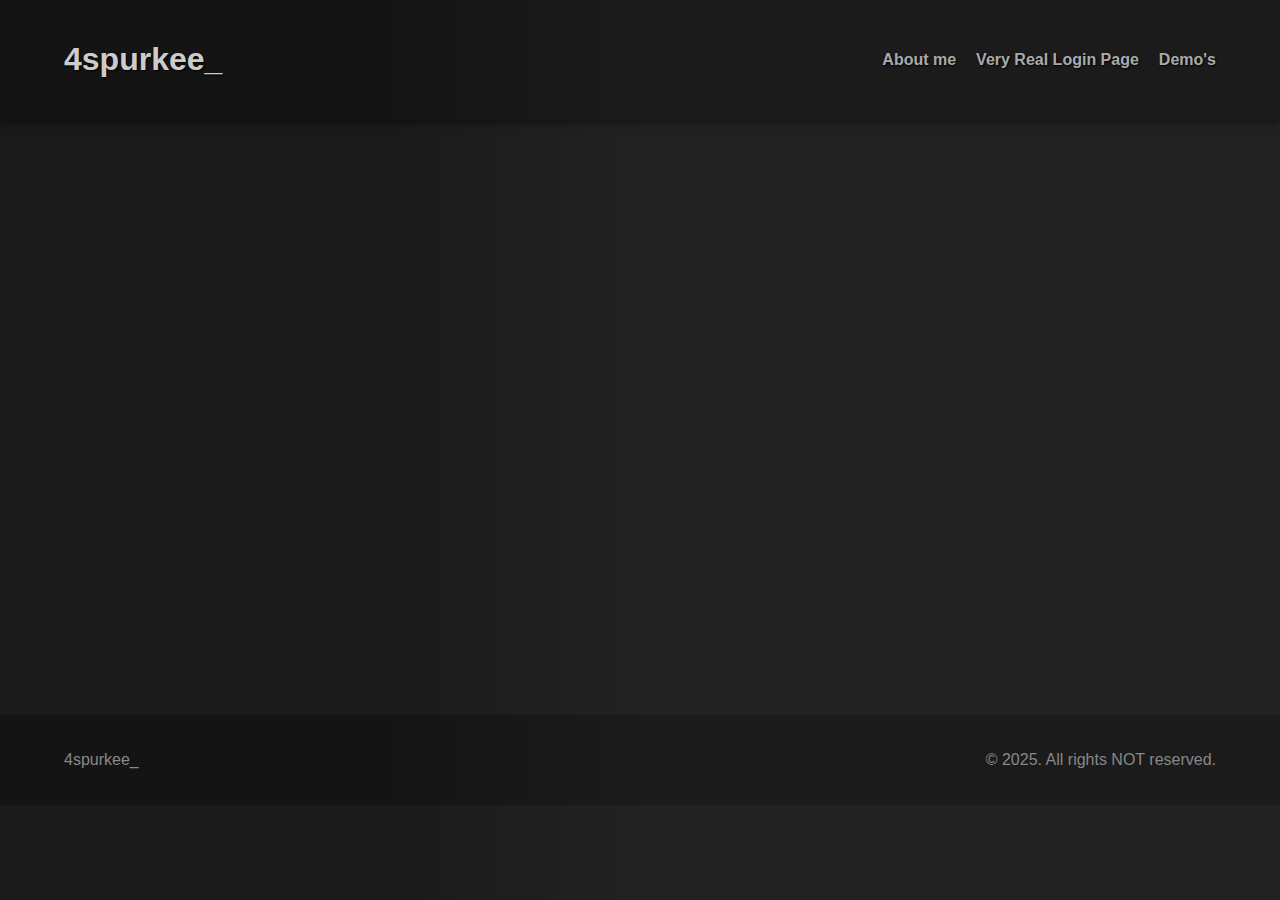
<file: index.html>
<!DOCTYPE html>
<html lang="en">
<head>
    <meta charset="UTF-8">
    <meta name="viewport" content="width=device-width, initial-scale=1.0">
    <title>4spurkee_</title>
    <link rel="stylesheet" href="style.css">
</head>
<body>
    <header>
        <div class="container">
            <h1>4spurkee_</h1>
            <nav>
                <ul>
                    <li><a href="about.html">About me</a></li>
                    <li><a href="login.html">Very Real Login Page</a></li>
                    <li><a href="demos.html">Demo's</a></li> <!-- ДОДАНО ЦЕЙ РЯДОК -->
                </ul>
            </nav>
        </div>
    </header>

    <!-- Додано fade-in-content -->
    <div class="fade-in-content">
        <main>
            <section class="project">
                <div class="project-title">
                    <h2>My projects</h2>
                </div>
                <p class="project-description">Check out some cool websites i made!!!</p>
                <div class="project-grid">
                    <div class="project-card">
                        <div class="project-image wow"></div>
                        <h3 class="wow">Random Cat Images</h3>
                        <p>A website that gives Random Cat images by using The Cat API.</p>
                        <a href="https://4spurkee.github.io/RandomCatImage/">View the project</a>
                    </div>
                    <div class="project-card">
                        <div class="project-image block"></div>
                        <h3 class="block">Basic Clock</h3>
                        <p>A simple, yet great alternative to <a href="https://time.is/">Time.Is</a></p>
                        <a href="https://4spurkee.github.io/BasicClock">View the project</a>
                    </div>
                    <div class="project-card">
                        <div class="project-image paybox"></div>
                        <h3 class="paybox">Basic Calc</h3>
                        <p>A basic calculator website!</p>
                        <a href="https://4spurkee.github.io/Calc">View the project</a>
                    </div>
                </div>
            </section>
        </main>
    </div>

    <footer>
        <div class="container">
            <p>4spurkee_</p>
            <p>© 2025. All rights NOT reserved.</p>
        </div>
    </footer>
</body>
</html>
</file>
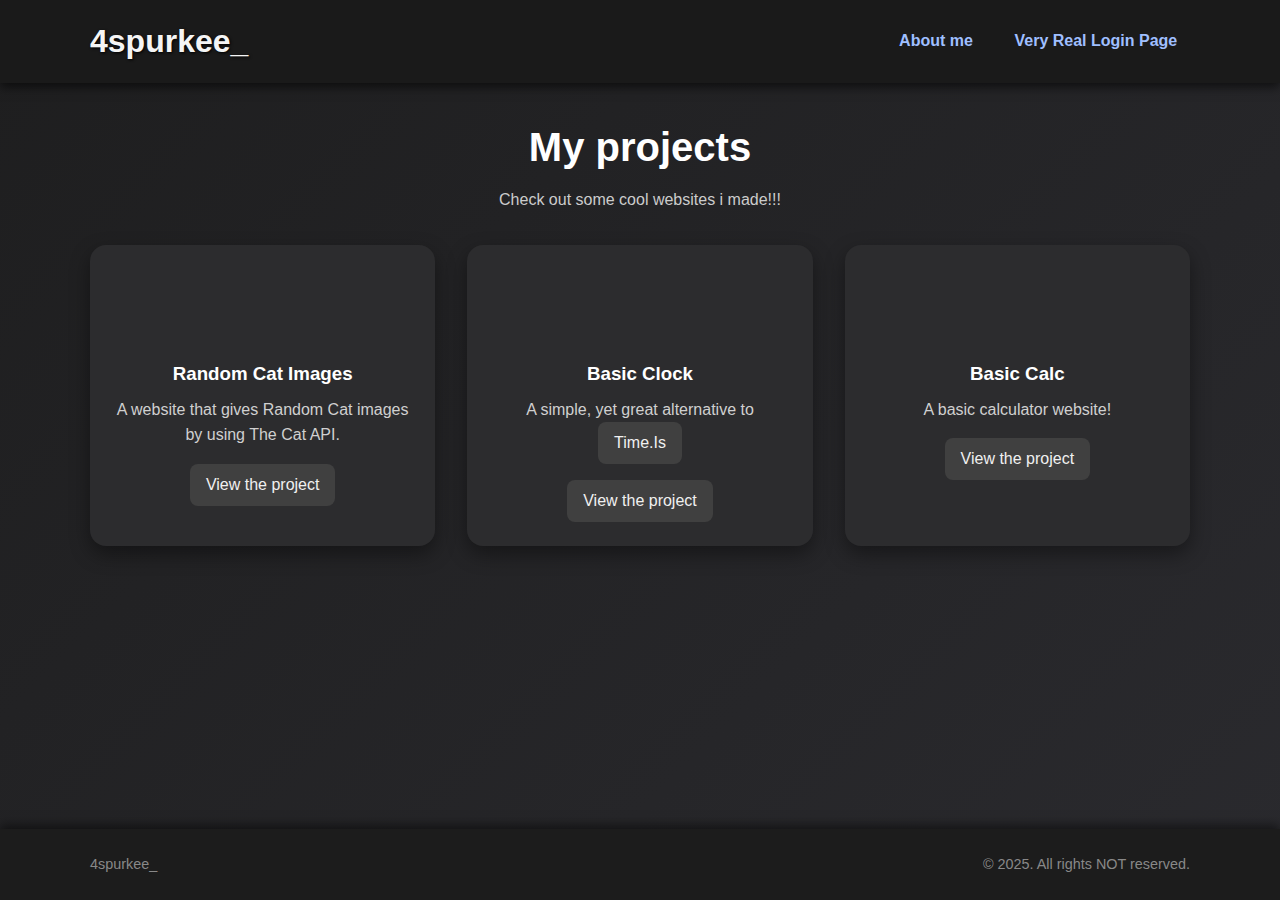
<file: Demo1/index.html>
<!DOCTYPE html>
<html lang="en">
<head>
    <meta charset="UTF-8">
    <meta name="viewport" content="width=device-width, initial-scale=1.0">
    <title>4spurkee_</title>
    <link rel="stylesheet" href="style.css">
</head>
<body>
    <header>
        <div class="container">
            <h1>4spurkee_</h1>
            <nav>
                <ul>
                    <li><a href="about.html">About me</a></li>
                    <li><a href="login.html">Very Real Login Page</a></li>
                </ul>
            </nav>
        </div>
    </header>

    <!-- Додано fade-in-content -->
    <div class="fade-in-content">
        <main>
            <section class="project">
                <div class="project-title">
                    <h2>My projects</h2>
                </div>
                <p class="project-description">Check out some cool websites i made!!!</p>
                <div class="project-grid">
                    <div class="project-card">
                        <div class="project-image wow"></div>
                        <h3 class="wow">Random Cat Images</h3>
                        <p>A website that gives Random Cat images by using The Cat API.</p>
                        <a href="https://4spurkee.github.io/RandomCatImage/">View the project</a>
                    </div>
                    <div class="project-card">
                        <div class="project-image block"></div>
                        <h3 class="block">Basic Clock</h3>
                        <p>A simple, yet great alternative to <a href="https://time.is/">Time.Is</a></p>
                        <a href="https://4spurkee.github.io/BasicClock">View the project</a>
                    </div>
                    <div class="project-card">
                        <div class="project-image paybox"></div>
                        <h3 class="paybox">Basic Calc</h3>
                        <p>A basic calculator website!</p>
                        <a href="https://4spurkee.github.io/Calc">View the project</a>
                    </div>
                </div>
            </section>
        </main>
    </div>

    <footer>
        <div class="container">
            <p>4spurkee_</p>
            <p>© 2025. All rights NOT reserved.</p>
        </div>
    </footer>
</body>
</html>
</file>
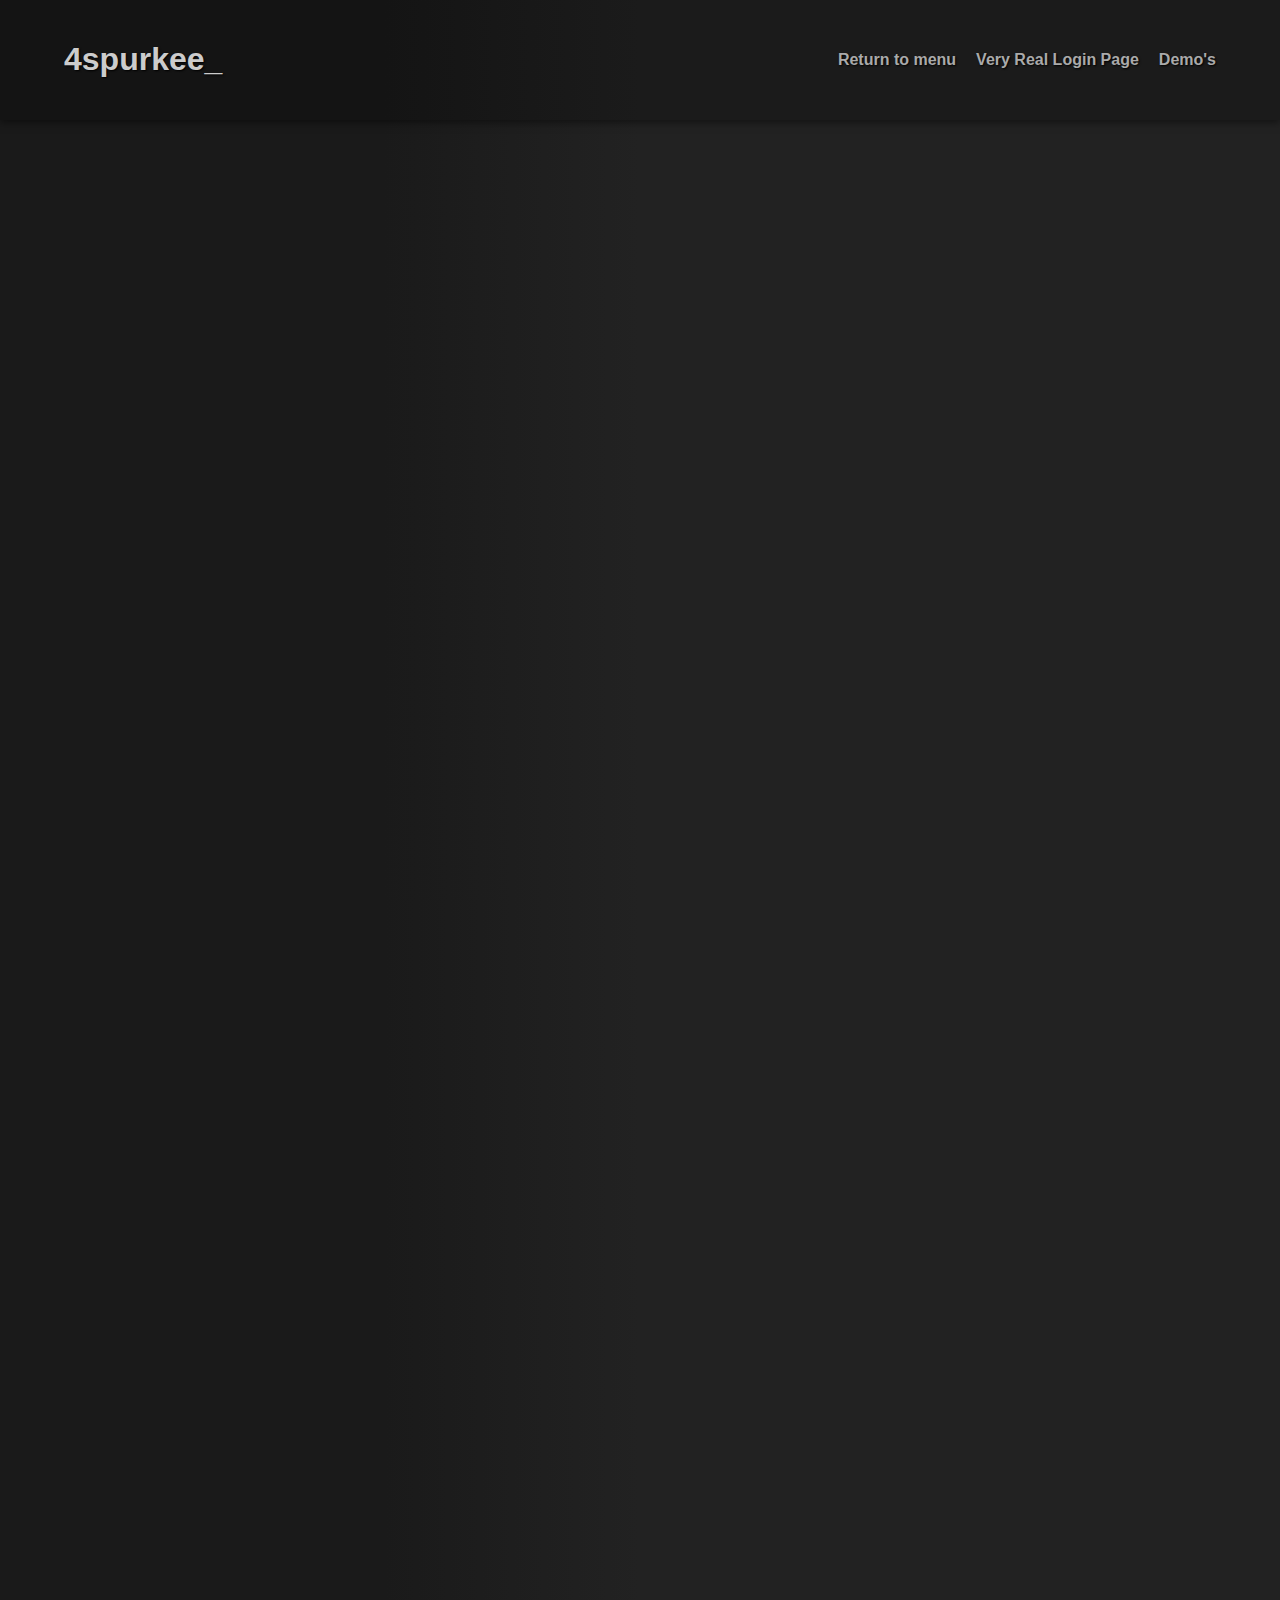
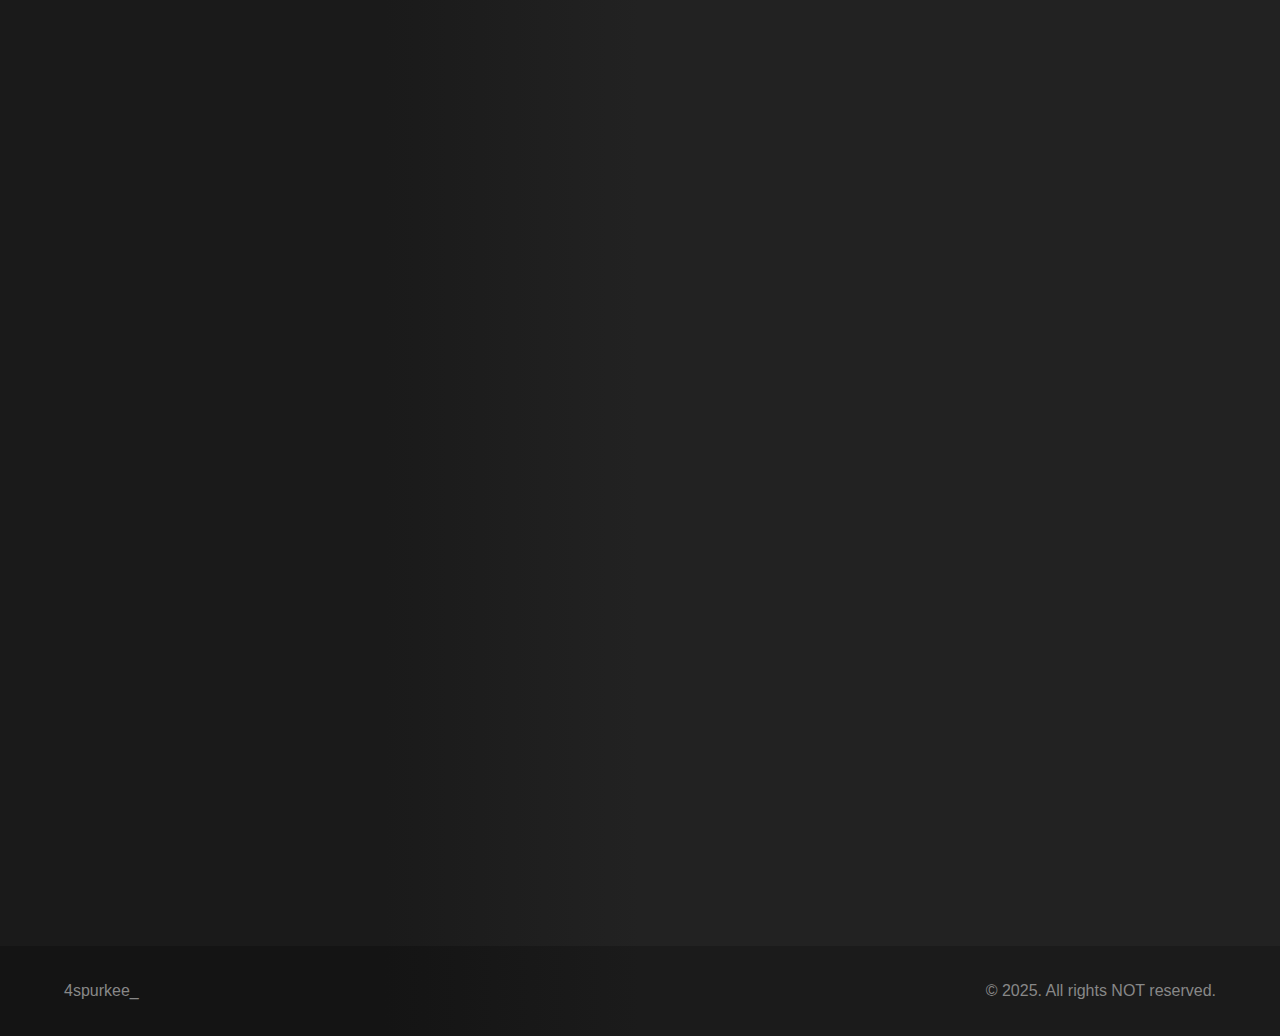
<file: about.html>
<!DOCTYPE html>
<html lang="en">
<head>
    <meta charset="UTF-8">
    <meta name="viewport" content="width=device-width, initial-scale=1.0">
    <title>About Me - 4spurkee_</title>
    <link rel="stylesheet" href="style.css">
</head>
<body>
    <header>
        <div class="container">
            <h1>4spurkee_</h1>
            <nav>
                <ul>
                    <li><a href="index.html">Return to menu</a></li>
                    <li><a href="login.html">Very Real Login Page</a></li>
                    <li><a href="demos.html">Demo's</a></li> <!-- ДОДАНО ЦЕЙ РЯДОК -->
                </ul>
            </nav>
        </div>
    </header>

    <!-- Додано fade-in-content -->
    <div class="fade-in-content">
        <main>
            <section class="about-me">
                <div class="about-title">
                    <h2>About Me</h2>
                </div>
                <div class="about-content">
                    <div class="image-container">
                        <img src="asd.jpg" alt="Profile Image">
                    </div>
                    <div class="about-text">
                        <p>Greetings! My name is Dmytro, I am a programmer, a stalker*, I do parkour and I want to do airsoft. I live near Kyiv. Ask me if you need more information!</p>
                        <p><span class="note">* - Stalker is a person who visits and explores abandoned places.</span></p>
                        <p class="contacts">Here are my.. contacts! And GitHub!</p>
                        
                        <!-- Кнопки з картинками -->
                        <div class="social-links">
                            <a href="https://github.com/4spurkee" target="_blank" class="social-link">
                                <img src="image-removebg-preview (2).png" alt="GitHub" class="social-icon">
                            </a>
                            <a href="https://www.youtube.com/@Asparkee" target="_blank" class="social-link">
                                <img src="—Pngtree—youtube white icon_3570427.png" alt="YouTube" class="social-icon">
                            </a>
                            <a href="https://t.me/Asparkee" target="_blank" class="social-link">
                                <img src="image-removebg-preview (3).png" alt="Telegram" class="social-icon">
                            </a>
                        </div>
                    </div>
                </div>
            </section>
        </main>
    </div>

    <footer>
        <div class="container">
            <p>4spurkee_</p>
            <p>© 2025. All rights NOT reserved.</p>
        </div>
    </footer>
</body>
</html>
</file>
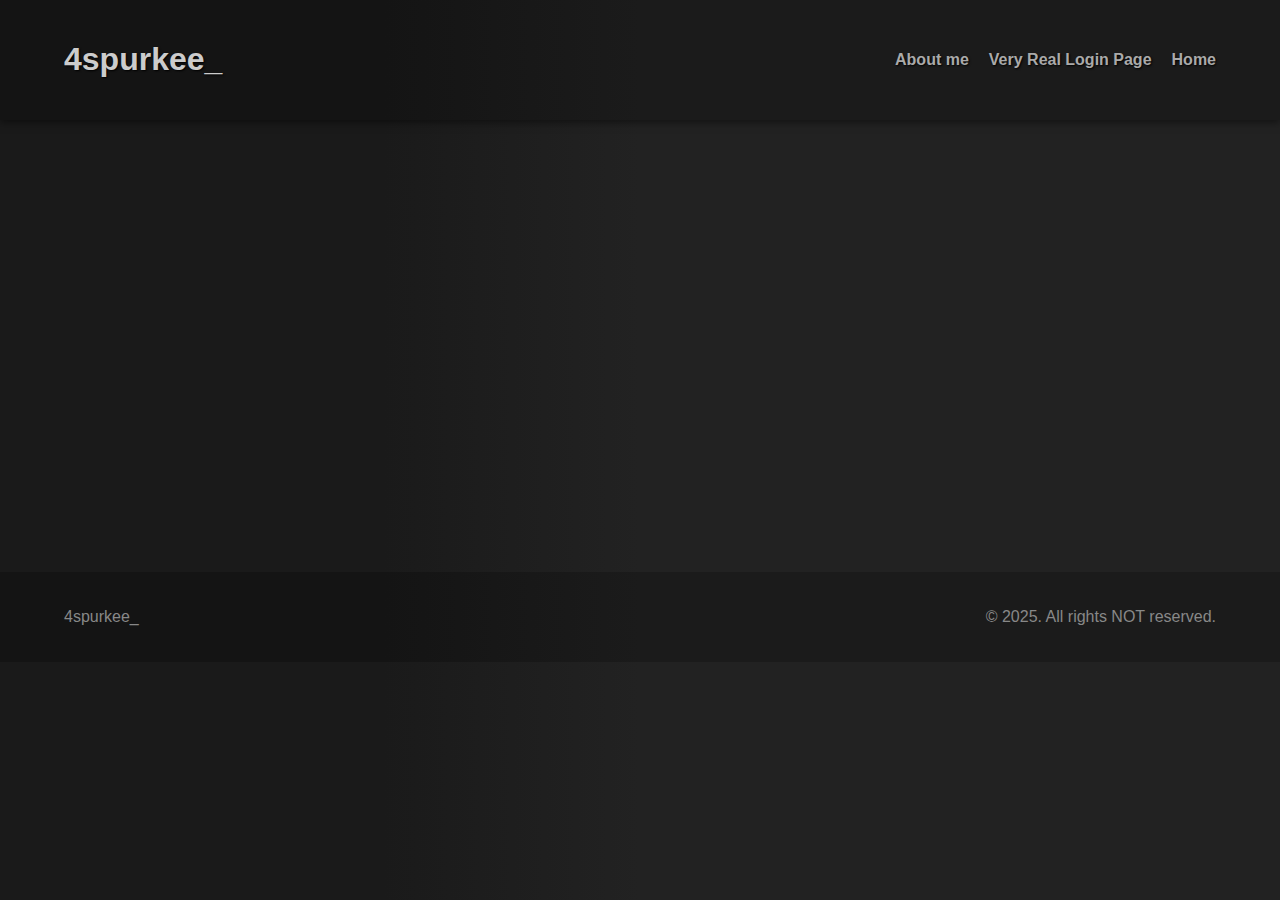
<file: demos.html>
<!DOCTYPE html>
<html lang="en">
<head>
  <meta charset="UTF-8" />
  <meta name="viewport" content="width=device-width, initial-scale=1.0" />
  <title>Demo's – 4spurkee_</title>
  <link rel="stylesheet" href="style.css" />
  <style>
    .demo-grid {
      display: grid;
      grid-template-columns: repeat(auto-fit, minmax(280px, 1fr));
      gap: 2rem;
      padding: 2rem;
      max-width: 1100px;
      margin: auto;
    }

    .demo-card {
      border-radius: 16px;
      padding: 1.5rem;
      box-shadow: 0 8px 20px rgba(0, 0, 0, 0.4);
      transition: transform 0.3s;
      text-align: center;
    }

    .demo-card h3 {
      margin-bottom: 0.5rem;
    }

    .demo-card p {
      margin-bottom: 1rem;
    }

    .demo-card a {
      padding: 0.5rem 1rem;
      border-radius: 8px;
      text-decoration: none;
      font-weight: bold;
    }

    /* Demo 1 – Slightly modified base style */
    .demo-1 {
      background: rgba(255, 255, 255, 0.02);
    border: 1px solid rgba(255, 255, 255, 0.1);
    
    }

    .demo-1 a {
      background-color: #545454;
      color: #fff;
    }

    .demo-1 a:hover {
      background-color: #777;
    }

    /* Demo 2 – Blue and Yellow */
    .demo-2 {
      background: linear-gradient(135deg, #1e1e2f, #2a2a40); 
      color: #ffcc70;
    }

    .demo-2 a {
      background-color: #ffcc70;
      color: #003366;
    }

    .demo-2 a:hover {
      background-color: #ffdb4d;
    }

    /* Demo 3 – Very dark theme */
    .demo-3 {
      background-color: #111;
      color: #999;
    }

    .demo-3 a {
      background-color: #333;
      color: #f2f2f2;
    }

    .demo-3 a:hover {
      background-color: #555;
    }
  </style>
</head>
<body>
  <header>
    <div class="container">
      <h1>4spurkee_</h1>
      <nav>
        <ul>
          <li><a href="about.html">About me</a></li>
          <li><a href="login.html">Very Real Login Page</a></li>
          <li><a href="index.html">Home</a></li>
          
        </ul>
      </nav>
    </div>
  </header>

  <div class="fade-in-content">
    <main>
      <div class="project-title">
        <h2>Demo Projects</h2>
      </div>
      <div class="demo-grid">
        <div class="demo-card demo-1">
          <h3>Demo 1</h3>
          <p>Just like the main page, but slightly styled differently.</p>
          <a href="#">Try Demo</a>
        </div>
        <div class="demo-card demo-2">
          <h3>Demo 2</h3>
          <p>A vibrant blue and yellow styled project card.</p>
          <a href="#">Try Demo</a>
        </div>
        <div class="demo-card demo-3">
          <h3>Demo 3</h3>
          <p>Extremely dark theme for dark mode lovers.</p>
          <a href="#">Try Demo</a>
        </div>
      </div>
    </main>
  </div>

  <footer>
    <div class="container">
      <p>4spurkee_</p>
      <p>© 2025. All rights NOT reserved.</p>
    </div>
  </footer>
</body>
</html>
</file>
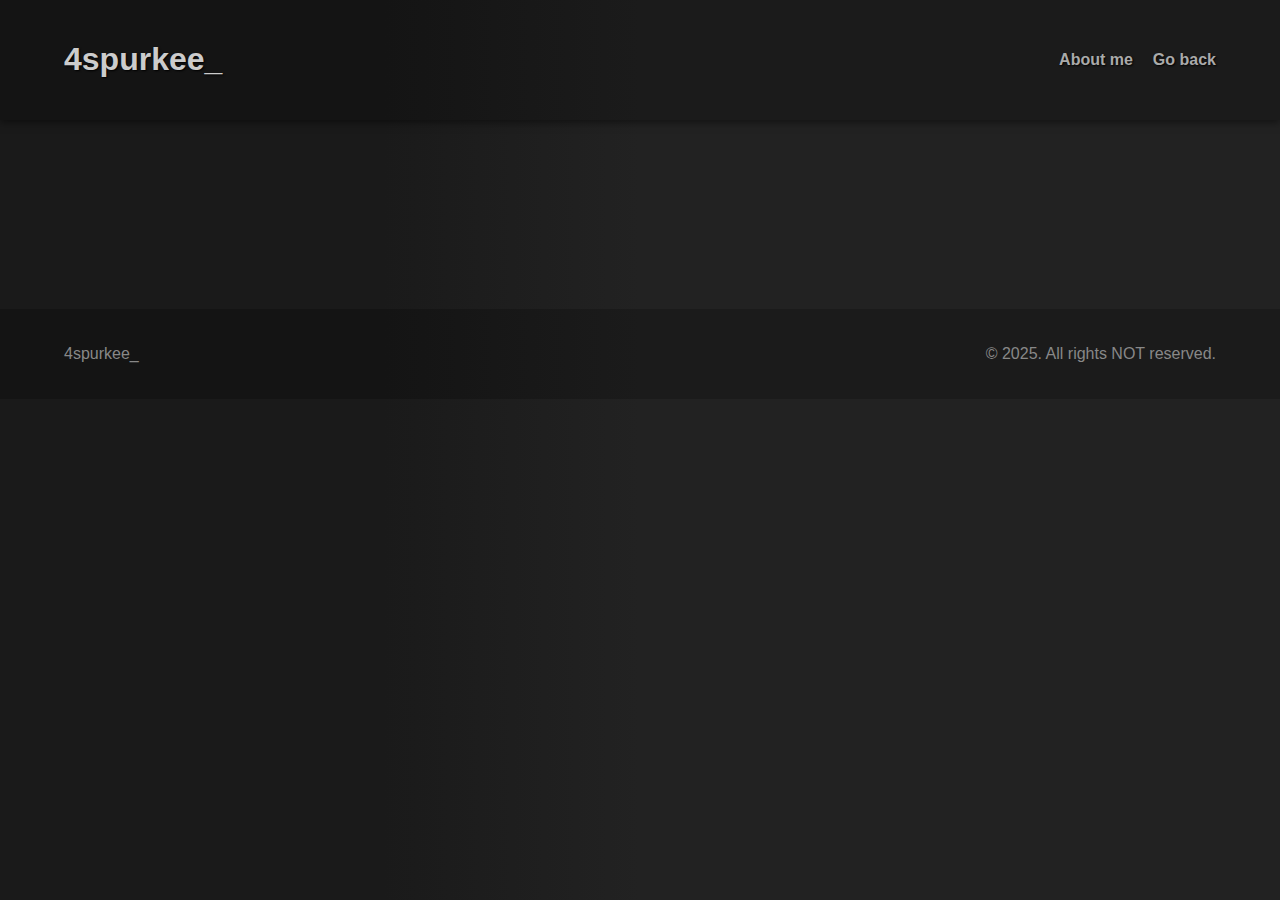
<file: fail.html>
<!DOCTYPE html>
<html lang="en">
<head>
    <meta charset="UTF-8">
    <meta name="viewport" content="width=device-width, initial-scale=1.0">
    <title>Success!</title>
    <link rel="stylesheet" href="style.css">
</head>
<body>
    <header>
        <div class="container">
            <h1>4spurkee_</h1>
            <nav>
                <ul>
                    <li><a href="about.html">About me</a></li>
                    <li><a href="index.html">Go back</a></li>
                </ul>
            </nav>
        </div>
    </header>

    <!-- Додано fade-in-content -->
    <div class="fade-in-content">
        <main class="main-content">
            <h2 class="success-heading">Success!</h2>

            <div class="form-wrapper">
                <button onclick="window.location.href='index.html';">Return</button>
            </div>
        </main>
    </div>

    <footer>
        <div class="container">
            <p>4spurkee_</p>
            <p>© 2025. All rights NOT reserved.</p>
        </div>
    </footer>
</body>
</html>
</file>
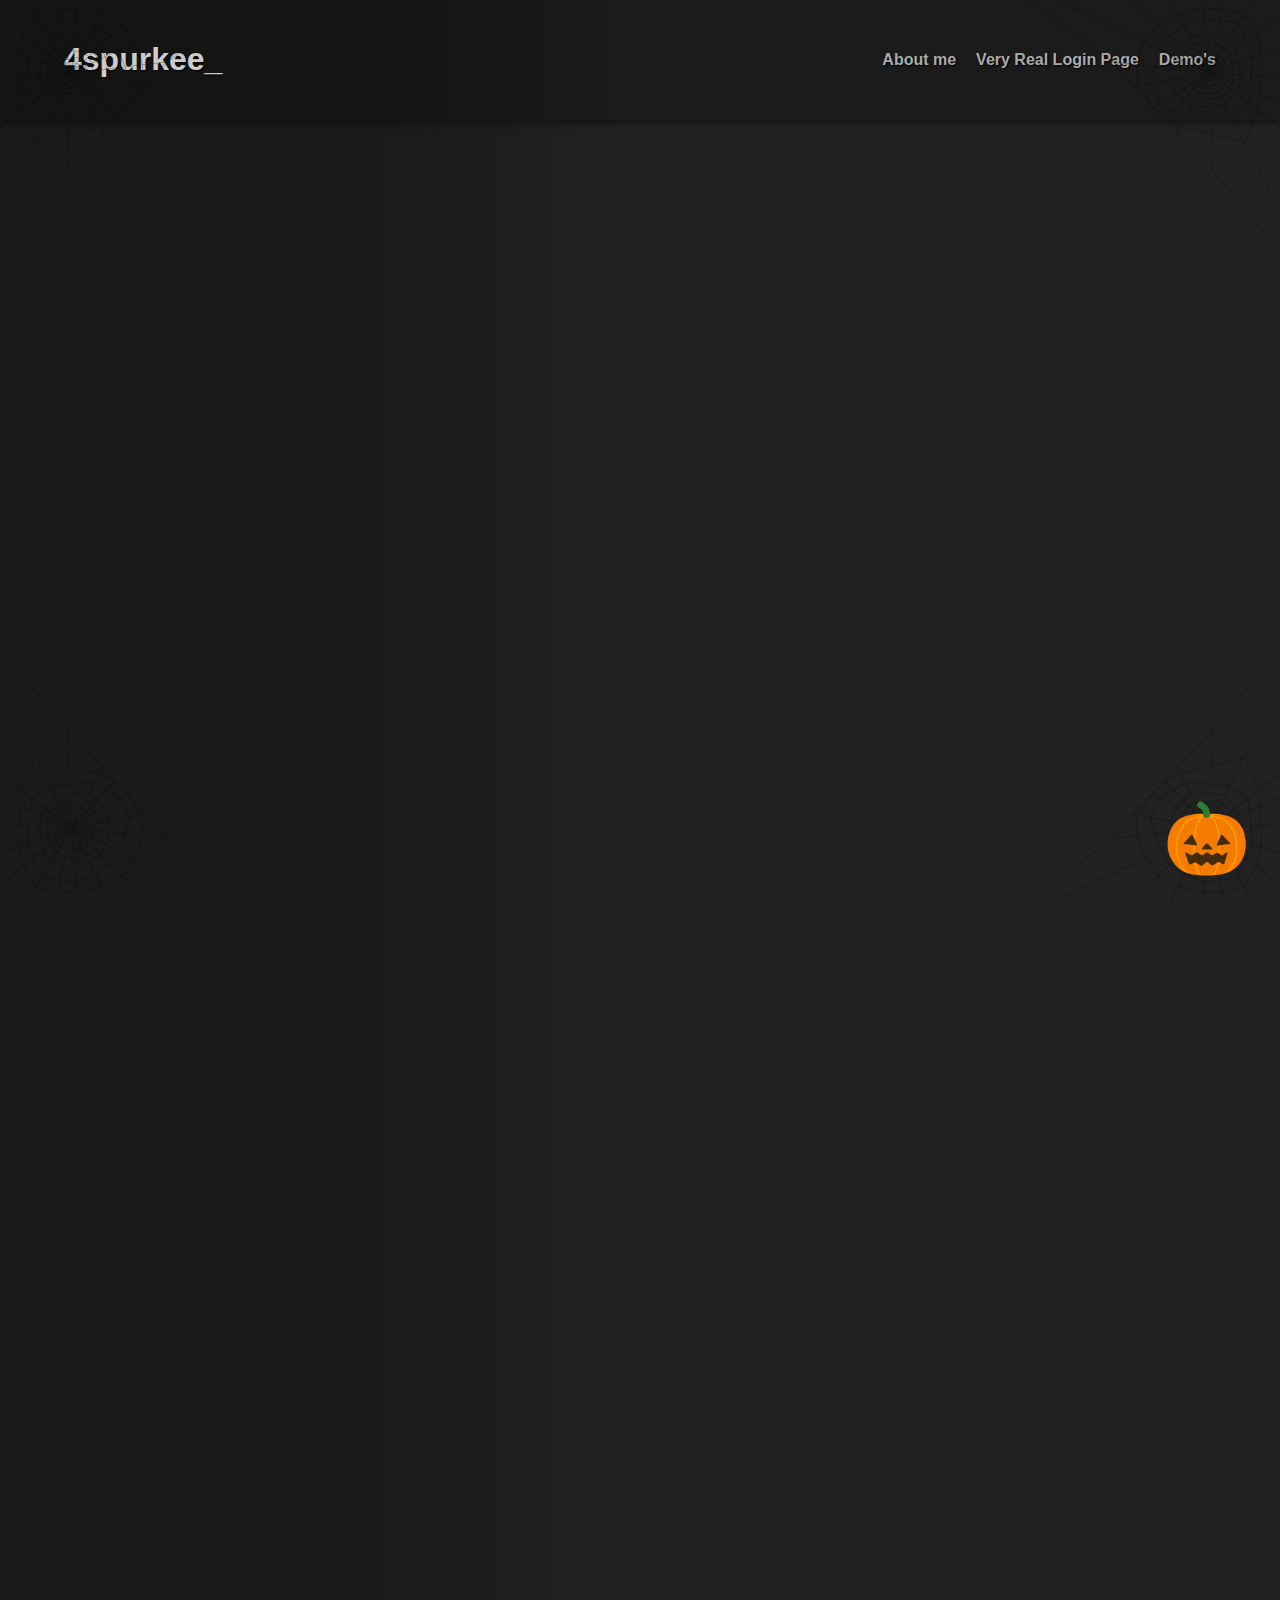
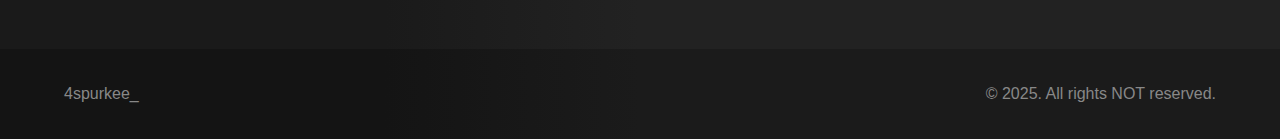
<file: Halloween.html>
<!DOCTYPE html>
<html lang="en">
<head>
    <meta charset="UTF-8">
    <meta name="viewport" content="width=device-width, initial-scale=1.0">
    <title>4spurkee_ - Halloween</title>
    <link rel="stylesheet" href="style.css">
</head>

<body>

    <!-- ✅ Павутиння -->
    <img src="image-removebg-preview.png" class="cobweb cobweb-top-left">
    <img src="image-removebg-preview.png" class="cobweb cobweb-top-right">
    <img src="image-removebg-preview.png" class="cobweb cobweb-bottom-left">
    <img src="image-removebg-preview.png" class="cobweb cobweb-bottom-right">

    <!-- ✅ Halloween Emojis Animation -->
    <div class="halloween-anim">
        <div class="pumpkin-emoji">🎃</div>
        <div class="ghost-emoji">👻</div>
    </div>

    <header>
        <div class="container">
            <h1>4spurkee_</h1>
            <nav>
                <ul>
                    <li><a href="about.html">About me</a></li>
                    <li><a href="login.html">Very Real Login Page</a></li>
                    <li><a href="demos.html">Demo's</a></li> 
                </ul>
            </nav>
        </div>
    </header>

    <div class="fade-in-content">
        <main>

            <!-- ✅ Halloween Greeting Section -->
            <section class="halloween-section">
                <h2 class="halloween-title">🎃 Happy Halloween! 👻</h2>
                <p class="halloween-text">
                    Welcome to the spooky world of 4spurkee_...  
                    Tonight, the spirits wake and shadows move on their own...
                </p>

                <div class="video-wrapper">
                    <video controls autoplay loop muted>
                        <source src="videoplayback.mp4" type="video/mp4">
                        Your browser does not support the video tag.
                    </video>
                </div>
            </section>

            <!-- ✅ Projects -->
            <section class="project">
                <div class="project-title">
                    <h2 id="page-title">My projects</h2>
                </div>

                <p class="project-description" id="page-description">
                    Check out some cool websites i made!!!
                </p>

                <div class="project-grid">
                    <div class="project-card">
                        <div class="project-image wow"></div>
                        <h3 class="wow">Random Cat Images</h3>
                        <p>A website that gives Random Cat images by using The Cat API.</p>
                        <a href="https://4spurkee.github.io/RandomCatImage/">View the project</a>
                    </div>

                    <div class="project-card">
                        <div class="project-image block"></div>
                        <h3 class="block">Basic Clock</h3>
                        <p>A simple alternative to <a href="https://time.is/">Time.Is</a></p>
                        <a href="https://4spurkee.github.io/BasicClock">View the project</a>
                    </div>

                    <div class="project-card">
                        <div class="project-image paybox"></div>
                        <h3 class="paybox">Basic Calc</h3>
                        <p>A basic calculator website!</p>
                        <a href="https://4spurkee.github.io/Calc">View the project</a>
                    </div>
                </div>
            </section>

        </main>
    </div>

    <footer>
        <div class="container">
            <p>4spurkee_</p>
            <p>© 2025. All rights NOT reserved.</p>
        </div>
    </footer>

    <script src="script.js"></script>

</body>
</html>
</file>
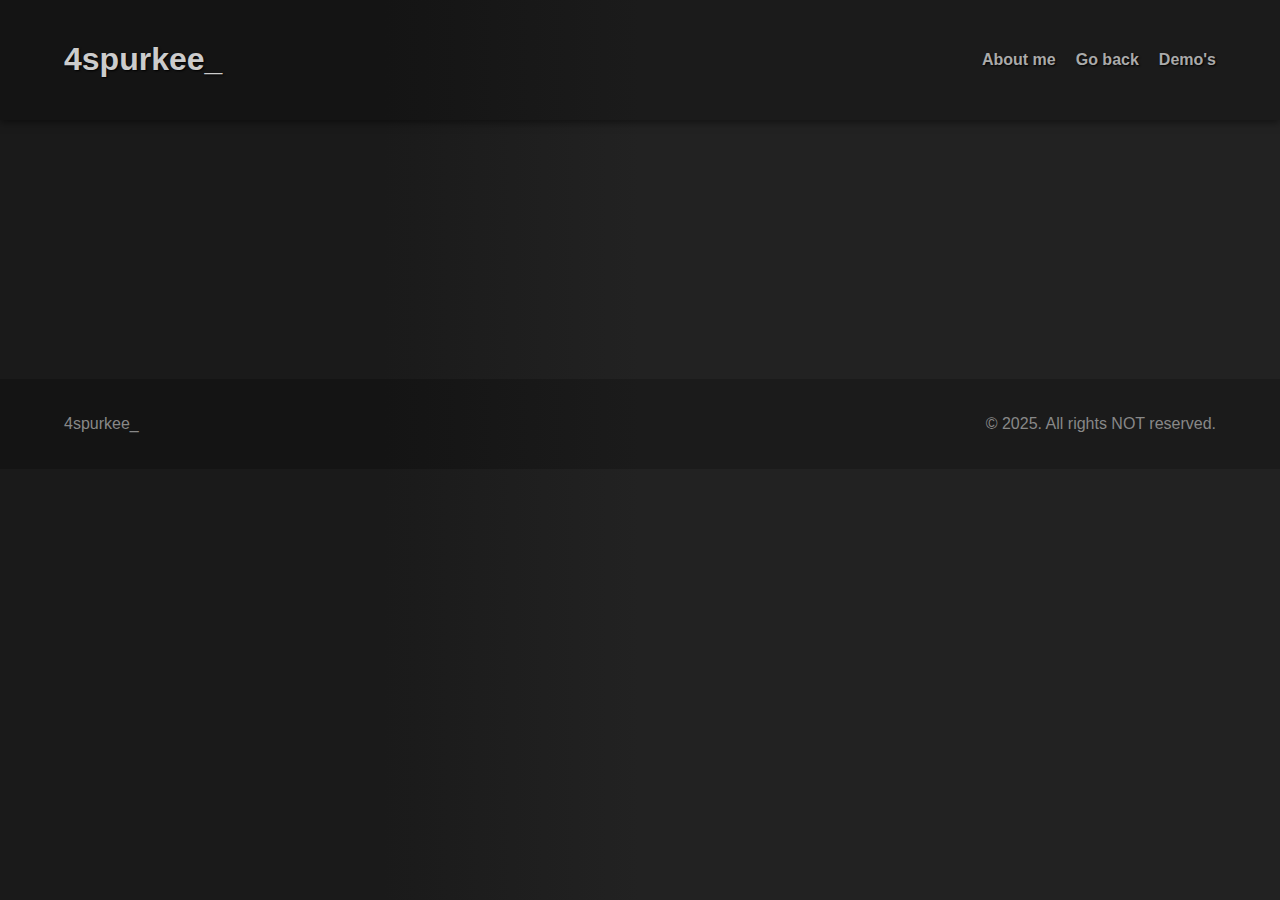
<file: login.html>
<!DOCTYPE html>
<html lang="en">
<head>
    <meta charset="UTF-8" />
    <meta name="viewport" content="width=device-width, initial-scale=1" />
    <title>Login</title>
    <link rel="stylesheet" href="style.css" />
</head>
<body>
    <div class="wrapper">
        <header>
            <div class="container">
                <h1>4spurkee_</h1>
                <nav>
                    <ul>
                        <li><a href="about.html">About me</a></li>
                        <li><a href="index.html">Go back</a></li>
                        <li><a href="demos.html">Demo's</a></li> <!-- ДОДАНО ЦЕЙ РЯДОК -->
                    </ul>
                </nav>
            </div>
        </header>

        <div class="fade-in-content">
            <main>
                <h2>Very Real Login Page</h2>

                <div class="form-wrapper">
                    <label for="b">Choose Browser</label>
                    <input list="list" name="browser" id="b" />

                    <datalist id="list">
                        <option value="Chrome"></option>
                        <option value="Firefox"></option>
                        <option value="Safari"></option>
                        <option value="Edge"></option>
                        <option value="Opera"></option>
                        <option value="Other"></option>
                    </datalist>

                    <label for="e">Email:</label>
                    <input type="email" name="email" id="e" />

                    <label for="p">Password:</label>
                    <input type="password" name="password" id="p" />

                    <button id="loginBtn">Login</button>

                    <div class="checkbox-wrapper">
                        <input type="checkbox" name="rm" id="rm" />
                        <label for="rm">Remember</label>
                    </div>
                </div>
            </main>
        </div>
        <p style="visibility: hidden;">Цей текст прихований, але місце залишилось</p>

        <footer>
            <div class="container">
                <p>4spurkee_</p>
                <p>© 2025. All rights NOT reserved.</p>
            </div>
        </footer>
    </div>

    <script>
        document.getElementById('loginBtn').addEventListener('click', function() {
            const emailInput = document.getElementById('e').value.trim();
            const passwordInput = document.getElementById('p').value.trim();

            // Простий regex для перевірки email
            const emailRegex = /^[^\s@]+@[^\s@]+\.[^\s@]+$/;

            if (
                emailInput === '' ||
                passwordInput === '' ||
                !emailRegex.test(emailInput)
            ) {
                // Якщо щось не так — перекидаємо на fail.html
                window.location.href = 'fail.html';
            } else {
                // Якщо все ок — перекидаємо на sucess.html
                window.location.href = 'sucess.html';
            }
        });
    </script>
</body>
</html>
</file>
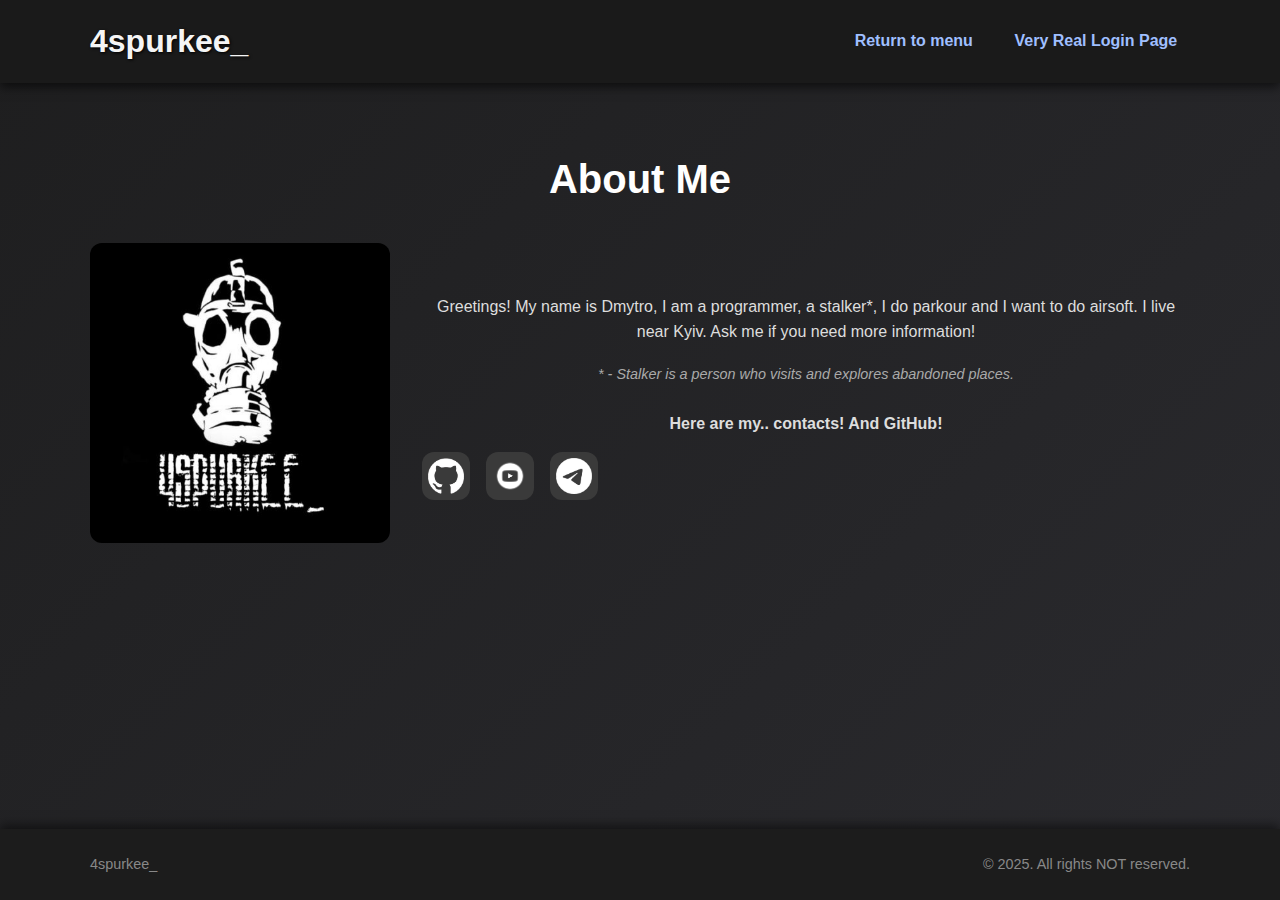
<file: Demo1/about.html>
<!DOCTYPE html>
<html lang="en">
<head>
    <meta charset="UTF-8">
    <meta name="viewport" content="width=device-width, initial-scale=1.0">
    <title>About Me - 4spurkee_</title>
    <link rel="stylesheet" href="style.css">
</head>
<body>
    <header>
        <div class="container">
            <h1>4spurkee_</h1>
            <nav>
                <ul>
                    <li><a href="index.html">Return to menu</a></li>
                    <li><a href="login.html">Very Real Login Page</a></li>
                </ul>
            </nav>
        </div>
    </header>

    <!-- Додано fade-in-content -->
    <div class="fade-in-content">
        <main>
            <section class="about-me">
                <div class="about-title">
                    <h2>About Me</h2>
                </div>
                <div class="about-content">
                    <div class="image-container">
                        <img src="asd.jpg" alt="Profile Image">
                    </div>
                    <div class="about-text">
                        <p>Greetings! My name is Dmytro, I am a programmer, a stalker*, I do parkour and I want to do airsoft. I live near Kyiv. Ask me if you need more information!</p>
                        <p><span class="note">* - Stalker is a person who visits and explores abandoned places.</span></p>
                        <p class="contacts">Here are my.. contacts! And GitHub!</p>
                        
                        <!-- Кнопки з картинками -->
                        <div class="social-links">
                            <a href="https://github.com/4spurkee" target="_blank" class="social-link">
                                <img src="image-removebg-preview (2).png" alt="GitHub" class="social-icon">
                            </a>
                            <a href="https://www.youtube.com/@Asparkee" target="_blank" class="social-link">
                                <img src="—Pngtree—youtube white icon_3570427.png" alt="YouTube" class="social-icon">
                            </a>
                            <a href="https://t.me/Asparkee" target="_blank" class="social-link">
                                <img src="image-removebg-preview (3).png" alt="Telegram" class="social-icon">
                            </a>
                        </div>
                    </div>
                </div>
            </section>
        </main>
    </div>

    <footer>
        <div class="container">
            <p>4spurkee_</p>
            <p>© 2025. All rights NOT reserved.</p>
        </div>
    </footer>
</body>
</html>
</file>
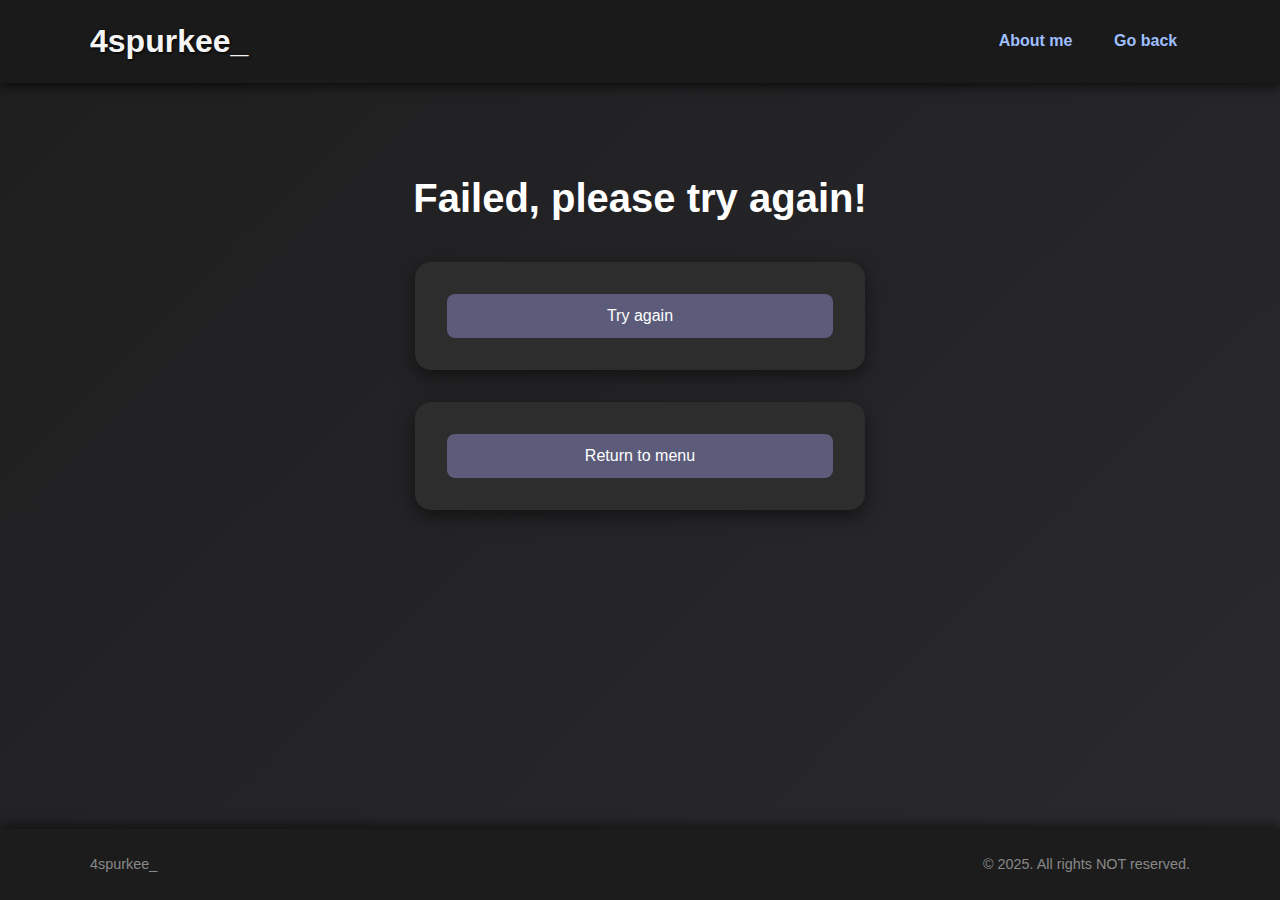
<file: Demo1/fail.html>
<!DOCTYPE html>
<html lang="en">
<head>
    <meta charset="UTF-8">
    <meta name="viewport" content="width=device-width, initial-scale=1.0">
    <title>Success!</title>
    <link rel="stylesheet" href="style.css">
</head>
<body>
    <header>
        <div class="container">
            <h1>4spurkee_</h1>
            <nav>
                <ul>
                    <li><a href="about.html">About me</a></li>
                    <li><a href="index.html">Go back</a></li>
                </ul>
            </nav>
        </div>
    </header>
<p style="visibility: hidden;">Цей текст прихований, але місце залишилось</p> <br>

    <!-- Додано fade-in-content -->
    <div class="fade-in-content">
        <main class="main-content">
            <h2 class="success-heading">Failed, please try again!</h2>

            <div class="form-wrapper">
                <button onclick="window.location.href='login.html';">Try again</button>
            </div>
            <div class="form-wrapper">
                <button onclick="window.location.href='index.html';">Return to menu</button>
            </div>
        </main>
    </div>

<p style="visibility: hidden;">Цей текст прихований, але місце залишилось</p> <br>
<p style="visibility: hidden;">Цей текст прихований, але місце залишилось</p> <br>
    <footer>
        <div class="container">
            <p>4spurkee_</p>
            <p>© 2025. All rights NOT reserved.</p>
        </div>
    </footer>
</body>
</html>
</file>
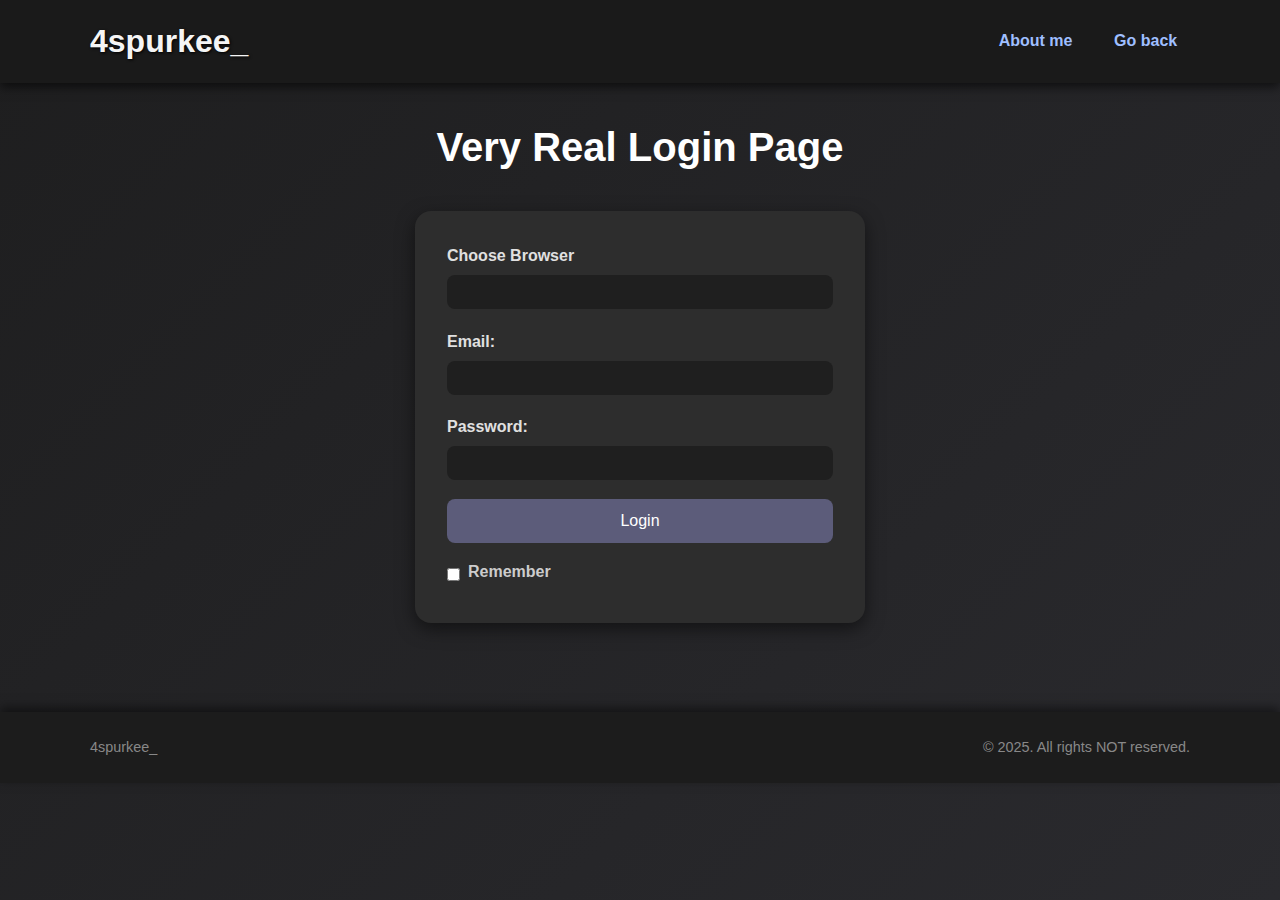
<file: Demo1/login.html>
<!DOCTYPE html>
<html lang="en">
<head>
    <meta charset="UTF-8" />
    <meta name="viewport" content="width=device-width, initial-scale=1" />
    <title>Login</title>
    <link rel="stylesheet" href="style.css" />
</head>
<body>
    <div class="wrapper">
        
        <header>
            <div class="container">
                <h1>4spurkee_</h1>
                <nav>
                    <ul>
                        <li><a href="about.html">About me</a></li>
                        <li><a href="index.html">Go back</a></li>
                    </ul>
                </nav>
            </div>
        </header>

        <div class="fade-in-content">
            <main>
                <h2>Very Real Login Page</h2>

                <div class="form-wrapper">
                    <label for="b">Choose Browser</label>
                    <input list="list" name="browser" id="b" />

                    <datalist id="list">
                        <option value="Chrome"></option>
                        <option value="Firefox"></option>
                        <option value="Safari"></option>
                        <option value="Edge"></option>
                        <option value="Opera"></option>
                        <option value="Other"></option>
                    </datalist>

                    <label for="e">Email:</label>
                    <input type="email" name="email" id="e" />

                    <label for="p">Password:</label>
                    <input type="password" name="password" id="p" />

                    <button id="loginBtn">Login</button>

                    <div class="checkbox-wrapper">
                        <input type="checkbox" name="rm" id="rm" />
                        <label for="rm">Remember</label>
                    </div>
                </div>
            </main>
        </div>
        <p style="visibility: hidden;">Цей текст прихований, але місце залишилось</p>

        <footer>
            <div class="container">
                <p>4spurkee_</p>
                <p>© 2025. All rights NOT reserved.</p>
            </div>
        </footer>
    </div>

    <script>
        document.getElementById('loginBtn').addEventListener('click', function() {
            const emailInput = document.getElementById('e').value.trim();
            const passwordInput = document.getElementById('p').value.trim();

            // Простий regex для перевірки email
            const emailRegex = /^[^\s@]+@[^\s@]+\.[^\s@]+$/;

            if (
                emailInput === '' ||
                passwordInput === '' ||
                !emailRegex.test(emailInput)
            ) {
                // Якщо щось не так — перекидаємо на fail.html
                window.location.href = 'fail.html';
            } else {
                // Якщо все ок — перекидаємо на sucess.html
                window.location.href = 'sucess.html';
            }
        });
    </script>
</body>
</html>
</file>
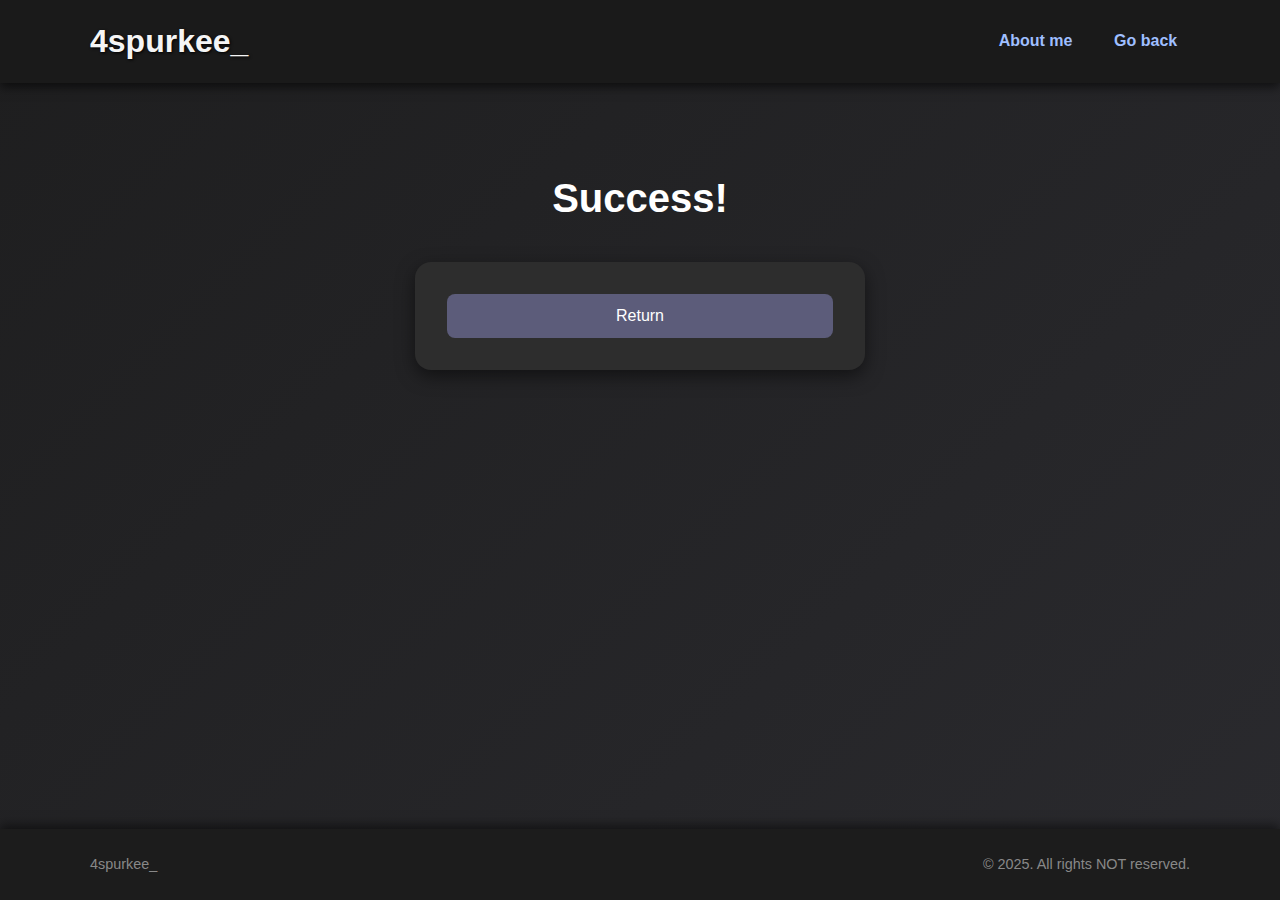
<file: Demo1/sucess.html>
<!DOCTYPE html>
<html lang="en">
<head>
    <meta charset="UTF-8">
    <meta name="viewport" content="width=device-width, initial-scale=1.0">
    <title>Success!</title>
    <link rel="stylesheet" href="style.css">
</head>
<body>
    <header>
        <div class="container">
            <h1>4spurkee_</h1>
            <nav>
                <ul>
                    <li><a href="about.html">About me</a></li>
                    <li><a href="index.html">Go back</a></li>
                </ul>
            </nav>
        </div>
    </header>
<p style="visibility: hidden;">Цей текст прихований, але місце залишилось</p> <br>

    <!-- Додано fade-in-content -->
    <div class="fade-in-content">
        <main class="main-content">
            <h2 class="success-heading">Success!</h2>

            <div class="form-wrapper">
                <button onclick="window.location.href='index.html';">Return</button>
            </div>
        </main>
    </div>
<p style="visibility: hidden;">Цей текст прихований, але місце залишилось</p> <br>
<p style="visibility: hidden;">Цей текст прихований, але місце залишилось</p> <br>
<p style="visibility: hidden;">Цей текст прихований, але місце залишилось</p> <br>
    <footer>
        <div class="container">
            <p>4spurkee_</p>
            <p>© 2025. All rights NOT reserved.</p>
        </div>
    </footer>
</body>
</html>
</file>
<file: style.css>
/* ================== Загальні стилі ================== */
html, body {
    height: 100%;
    margin: 0;
    padding: 0;
    font-family: 'Trebuchet MS', sans-serif;
    color: #ccc;
    background: linear-gradient(90deg, #1a1a1a 30%, #222222 50%);
    min-height: 100vh;
}

.wrapper {
    display: flex;
    flex-direction: column;
    min-height: 100vh;
}

main {
    flex: 1 0 auto;
    padding: 50px 0;
    opacity: 0;
    transform: translateY(20px);
    animation: fadeInMoveUp 1.2s ease forwards;
    animation-delay: 0.2s;
}

/* Анімація */
@keyframes fadeInMoveUp {
    to {
        opacity: 1;
        transform: translateY(0);
    }
}

/* ================== Шапка ================== */
header {
    background: linear-gradient(90deg, #141414 30%, #1b1b1b 50%);
    padding: 20px 0;
    box-shadow: 0 2px 8px rgba(0,0,0,0.5);
    text-shadow: 1px 1px 2px black;
}

.container {
    width: 90%;
    margin: 0 auto;
    display: flex;
    justify-content: space-between;
    align-items: center;
}

nav ul {
    list-style: none;
    display: flex;
    gap: 20px;
    padding: 0;
    margin: 0;
}

nav ul li a {
    text-decoration: none;
    color: #aaa;
    font-weight: bold;
    transition: color 0.3s;
}

nav ul li a:hover {
    color: #ff7518;
}

/* ================== Halloween Section ================== */
.halloween-section {
    text-align: center;
    margin-bottom: 60px;
    animation: fadeInMoveUp 1.2s ease forwards;
}

.halloween-title {
    font-size: 48px;
    color: #ff7518;
    text-shadow: 2px 2px 10px #000;
    margin-bottom: 15px;
}

.halloween-text {
    font-size: 20px;
    color: #e6e6e6;
    margin-bottom: 30px;
    text-shadow: 1px 1px 2px black;
}

/* Відео */
.video-wrapper {
    display: flex;
    justify-content: center;
    margin-top: 20px;
}

.video-wrapper video {
    width: 80%;
    max-width: 700px;
    border-radius: 12px;
    border: 2px solid #333;
    box-shadow: 0 0 15px rgba(255, 120, 0, 0.4);
}

/* ================== Проекти ================== */
.project-title {
    display: flex;
    justify-content: center;
    margin-bottom: 20px;
}

.project-title h2 {
    font-size: 36px;
    color: #eee;
    text-shadow: 1px 1px 2px black;
    margin-bottom: 20px;
}

.project-description {
    text-align: center;
    font-size: 18px;
    color: #bbb;
    margin-bottom: 40px;
}

.project-grid {
    display: flex;
    flex-wrap: wrap;
    justify-content: center;
    gap: 20px;
    margin-top: 30px;
}

.project-card {
    background: rgba(255, 255, 255, 0.02);
    border: 1px solid rgba(255, 255, 255, 0.1);
    padding: 20px;
    width: 300px;
    text-align: center;
    transition: transform 0.3s, box-shadow 0.3s;
    border-radius: 10px;
    backdrop-filter: blur(6px);
}

.project-card:hover {
    transform: scale(1.05);
    box-shadow: 0 4px 15px rgba(84, 84, 84, 0.47);
}

.project-image {
    width: 100%;
    height: 150px;
    margin-bottom: 20px;
    border-radius: 8px;
    background-size: cover;
    background-position: center;
}

.project-image.wow {
    background-image: url('image.png');
}

.project-image.block {
    background-image: url('1264bb8d-149b-4bf4-b025-269a7ed1b09d.jpg');
}

.project-image.paybox {
    background-image: url('3ef3e3bc-ecc1-4956-ba8f-048fa7993ff4.jpg');
}

/* ================== Footer ================== */
footer {
    background: linear-gradient(90deg, #141414 30%, #1b1b1b 50%);
    color: #888;
    padding: 20px 0;
    text-align: center;
}

/* ================== Адаптив ================== */
@media (max-width: 500px) {
    .project-grid {
        flex-direction: column;
        align-items: center;
    }

    .container {
        flex-direction: column;
        text-align: center;
    }

    .video-wrapper video {
        width: 95%;
    }
}

/* ================== Pavutynnya image ================== */
.cobweb {
    position: fixed;
    width: 250px;
    opacity: 0.28;
    pointer-events: none;
    z-index: 9999;
}

.cobweb-top-left { top: 0; left: 0; }
.cobweb-top-right { top: 0; right: 0; transform: scaleX(-1); }
.cobweb-bottom-left { bottom: 0; left: 0; transform: scaleY(-1); }
.cobweb-bottom-right { bottom: 0; right: 0; transform: scale(-1, -1); }

/* ================== Emoji Pumpkin + Ghost Animation ================== */
.halloween-anim {
    position: fixed;
    bottom: 20px;
    right: 30px;
    width: 150px;
    height: 200px;
    pointer-events: none;
    z-index: 9999;
}

.pumpkin-emoji {
    font-size: 70px;
    position: absolute;
    bottom: 0;
    right: 0;
}

.ghost-emoji {
    font-size: 60px;
    position: absolute;
    bottom: 40px;
    right: 40px;

    transform: scale(0) translateY(0);
    opacity: 0;
}
</file>
<file: Demo1/style.css>
/* ===== RESET ===== */
* {
    margin: 0;
    padding: 0;
    box-sizing: border-box;
}

/* ===== GLOBAL STYLES ===== */
body {
    font-family: 'Segoe UI', Tahoma, Geneva, Verdana, sans-serif;
    background: linear-gradient(135deg, #1e1e1f, #2a2a2e);
    color: #e0e0e0;
    line-height: 1.6;
    min-height: 100vh;
    display: flex;
    flex-direction: column;
}

a {
    color: #9fbfff;
    text-decoration: none;
    transition: color 0.3s ease;
}

a:hover {
    color: #d1e0ff;
}

img {
    max-width: 100%;
    height: auto;
    border-radius: 12px;
}

/* ===== HEADER ===== */
header {
    background-color: #1a1a1a;
    padding: 1rem 0;
    box-shadow: 0 4px 10px rgba(0, 0, 0, 0.6);
}

header h1 {
    font-size: 2rem;
    color: #f5f5f5;
    text-shadow: 1px 1px 3px black;
}

.container {
    width: 90%;
    max-width: 1100px;
    margin: 0 auto;
    display: flex;
    justify-content: space-between;
    align-items: center;
    flex-wrap: wrap;
}

nav ul {
    list-style: none;
    display: flex;
    gap: 1rem;
}

nav a {
    font-weight: bold;
    padding: 0.4rem 0.8rem;
    border-radius: 6px;
    transition: background 0.3s;
}

nav a:hover {
    background: #3b3b3b;
}

/* ===== MAIN ANIMATION CONTAINER ===== */
.fade-in-content {
    animation: fadeIn 1s ease-in;
    flex: 1;
    width: 100%;
}

@keyframes fadeIn {
    from { opacity: 0; transform: translateY(20px); }
    to { opacity: 1; transform: translateY(0); }
}

/* ===== INDEX.HTML PROJECTS ===== */
main {
    padding: 2rem 0;
    width: 90%;
    max-width: 1100px;
    margin: 0 auto;
    text-align: center;
}

.project-title h2,
.about-title h2,
main > h2 {
    font-size: 2.5rem;
    margin-bottom: 0.5rem;
    color: #ffffff;
}

.project-description {
    margin-bottom: 2rem;
    color: #cccccc;
}

.project-grid {
    display: grid;
    grid-template-columns: repeat(auto-fit, minmax(280px, 1fr));
    gap: 2rem;
}

.project-card {
    background-color: #2c2c2e;
    border-radius: 16px;
    padding: 1.5rem;
    box-shadow: 0 8px 20px rgba(0, 0, 0, 0.4);
    transition: transform 0.3s, box-shadow 0.3s;
}

.project-card:hover {
    transform: translateY(-8px);
    box-shadow: 0 12px 24px rgba(0, 0, 0, 0.6);
}

.project-image {
    width: 80px;
    height: 80px;
    background-size: contain;
    background-repeat: no-repeat;
    background-position: center;
    margin: 0 auto 10px;
    border-radius: 12px;
}

.project-image.wow {
    background-image: url('https://img.icons8.com/ios-filled/250/e0e0e0/cat.png');
}

.project-image.block {
    background-image: url('https://img.icons8.com/ios-filled/250/e0e0e0/clock.png');
}

.project-image.paybox {
    background-image: url('https://img.icons8.com/ios-filled/250/e0e0e0/calculator.png');
}

.project-card h3 {
    color: #ffffff;
    margin-bottom: 0.5rem;
}

.project-card p {
    margin-bottom: 1rem;
    color: #d0d0d0;
}

.project-card a {
    display: inline-block;
    padding: 0.5rem 1rem;
    background-color: #404040;
    border-radius: 8px;
    transition: background 0.3s;
    color: #f0f0f0;
}

.project-card a:hover {
    background-color: #666666;
}

/* ===== ABOUT.ME ===== */
.about-me {
    padding: 2rem 0;
}

.about-content {
    display: flex;
    flex-wrap: wrap;
    gap: 2rem;
    align-items: center;
    justify-content: center;
    margin-top: 2rem;
}

.image-container {
    flex: 1 1 300px;
    max-width: 300px;
}

.about-text {
    flex: 2 1 400px;
}

.about-text p {
    margin-bottom: 1rem;
    color: #dddddd;
}

.about-text .note {
    font-size: 0.9rem;
    color: #aaaaaa;
    font-style: italic;
}

.contacts {
    font-weight: bold;
    margin-top: 1.5rem;
}

.social-links {
    margin-top: 1rem;
    display: flex;
    gap: 1rem;
    align-items: center;
    flex-wrap: wrap;
}

.social-link {
    display: inline-block;
    width: 48px;
    height: 48px;
    background-color: #3a3a3a;
    padding: 6px;
    border-radius: 12px;
    transition: transform 0.2s, background-color 0.3s;
}

.social-link:hover {
    transform: scale(1.1);
    background-color: #555555;
}

.social-icon {
    width: 100%;
    height: 100%;
    object-fit: contain;
}

/* ===== LOGIN FORM ===== */
.form-wrapper {
    background-color: #2d2d2d;
    padding: 2rem;
    border-radius: 16px;
    box-shadow: 0 6px 18px rgba(0, 0, 0, 0.5);
    max-width: 450px;
    margin: 2rem auto;
    text-align: left;
}

.form-wrapper label {
    display: block;
    margin-bottom: 0.4rem;
    font-weight: bold;
}

.form-wrapper input[type="email"],
.form-wrapper input[type="password"],
.form-wrapper input[list] {
    width: 100%;
    padding: 0.6rem;
    margin-bottom: 1.2rem;
    border: none;
    border-radius: 8px;
    background-color: #1f1f1f;
    color: #f5f5f5;
}

.form-wrapper button {
    width: 100%;
    padding: 0.8rem;
    border: none;
    border-radius: 8px;
    background-color: #5c5c7a;
    color: #fff;
    font-size: 1rem;
    cursor: pointer;
    transition: background 0.3s;
}

.form-wrapper button:hover {
    background-color: #8181a3;
}

.checkbox-wrapper {
    display: flex;
    align-items: center;
    margin-top: 1rem;
    gap: 0.5rem;
    color: #cccccc;
}

/* ===== FOOTER ===== */
footer {
    background-color: #1c1c1c;
    padding: 1.5rem 0;
    text-align: center;
    font-size: 0.9rem;
    color: #888888;
    box-shadow: 0 -4px 10px rgba(0, 0, 0, 0.5);
    margin-top: auto;
}

/* ===== RESPONSIVE ===== */
@media (max-width: 768px) {
    .about-content {
        flex-direction: column;
        align-items: center;
        text-align: center;
    }

    nav ul {
        justify-content: center;
        flex-wrap: wrap;
    }

    .project-title h2,
    .about-title h2,
    main > h2 {
        font-size: 2rem;
    }
}
</file>
